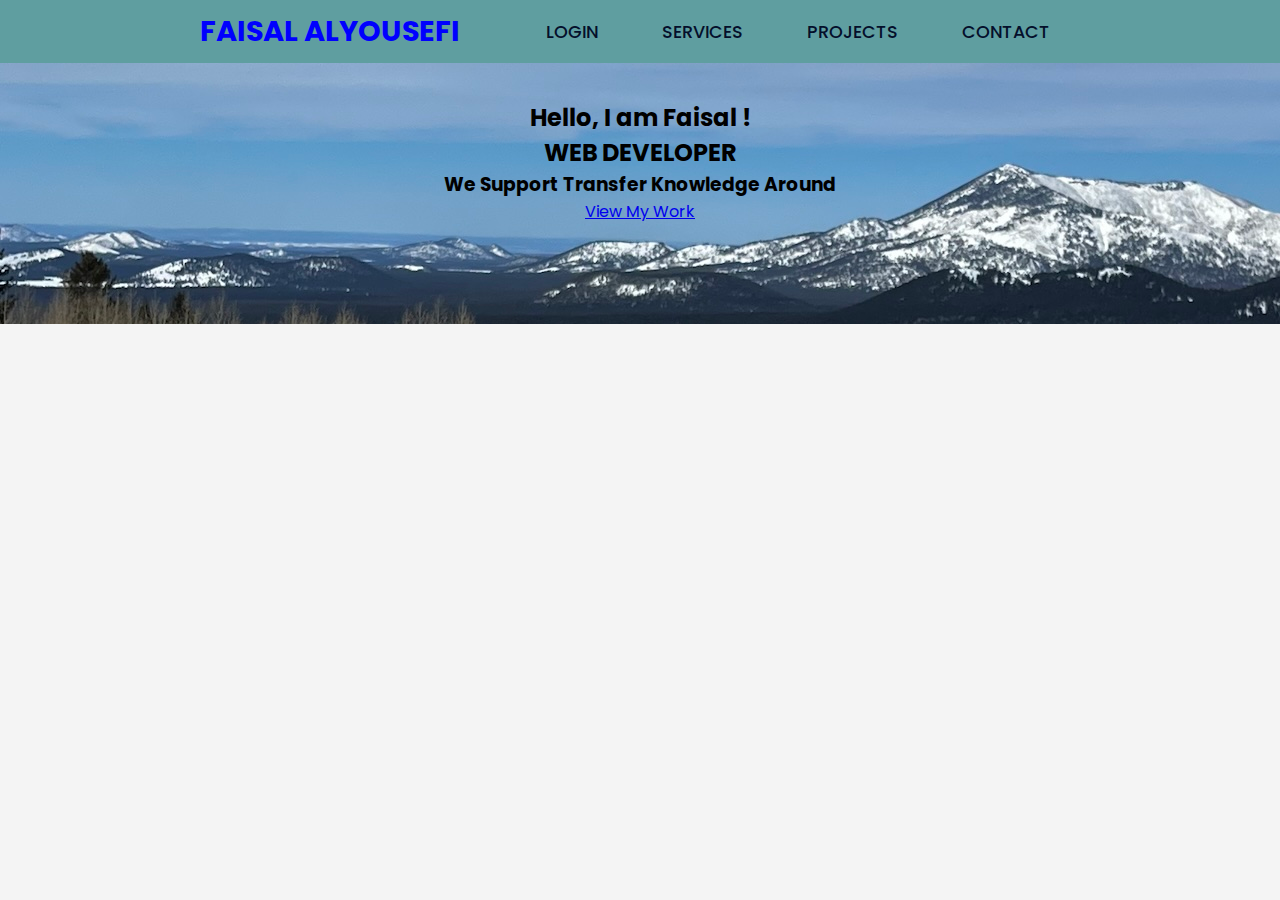
<file: index.html>
<!DOCTYPE html>
<html lang="en">
<head>
    <meta charset="UTF-8">
    <meta name="viewport" content="width=device-width, initial-scale=1.0">
    <link rel="stylesheet" href="https://cdnjs.cloudflare.com/ajax/libs/font-awesome/6.5.1/css/all.min.css" integrity="sha512-DTOQO9RWCH3ppGqcWaEA1BIZOC6xxalwEsw9c2QQeAIftl+Vegovlnee1c9QX4TctnWMn13TZye+giMm8e2LwA==" crossorigin="anonymous" referrerpolicy="no-referrer" />
    <link rel="stylesheet" href="style.css">
    <title>Faisal Alyousefi</title>
</head>
<body>
    <header>
        <a href="#" class="logo">Faisal Alyousefi</a>
        <nav class="navigation">
            <a href="login.html">Login</a>
            <a href="#services">Services</a>
            <a href="#projects">Projects</a>
            <a href="#contact">Contact</a>
        </nav>
    </header>
    
    <section class="main">
        <div>
            <h2>Hello, I am Faisal ! <br> WEB DEVELOPER</h2>
            <h3>We Support Transfer Knowledge Around</h3>
            <a href="#projects" class="main-btn"> View My Work</a>
            <div class="social-icons">
                <a href="#"><i class="fa-brands fa-github"></i></a>
                <a href="#"><i class="fa-brands fa-linkedin"></i></a>
                <a href="#"><i class="fa-brands fa-twitter"></i></a>
                <a href="#"><i class="fa-brands fa-youtube"></i></a>
            </div>
        </div>
    </section>
</body>




</html>
</file>
<file: style.css>
@import url('https://fonts.googleapis.com/css2?family=Poppins:wght@200&display=swap');
*{
    font-family: 'Poppins', sans-serif;
    margin: 0;
    padding: 0;
    box-sizing: border-box;
}

header{
    background-color: cadetblue;
    width: 100%;
    position: fixed;
    z-index: 999;
    display: flex;
    justify-content: space-between;
    align-items: center;
    padding: 10px 200px;
}

.logo{
    text-decoration: none;
    font-size: 1.8em;
    font-weight: 700;
    color: blue;
    text-transform: uppercase;
}

.navigation a{
    text-decoration: none;
    font-size: 1.1em;
    font-weight: 500;
    color: rgb(4, 15, 43);
    text-transform: uppercase; 
    padding: 30px;   
}

.navigation a:hover{
    color: blueviolet;
}

section{
    padding: 100px  200px;
    }
    
.main{
        /* width: 100; */
        /* Min-hight: 100vh; */
        align-items: center; 
        background-repeat: repeat-y;
        background-image: url("images/img.jpg");
}

body {
    font-family: Arial, sans-serif;
    background-color: #f4f4f4;
    text-align: center;
    margin: 0;
    padding: 0;
}

.login-container {
    max-width: 400px;
    margin: 100px auto;
    background-color: #fff;
    padding: 20px;
    border-radius: 8px;
    box-shadow: 0 0 10px rgba(0, 0, 0, 0.1);
}

.login-container h2 {
    color: #333;
}

.login-container label {
    display: block;
    margin: 10px 0 5px;
    color: #555;
}

.login-container input {
    width: 100%;
    padding: 8px;
    margin-bottom: 15px;
    box-sizing: border-box;
    border: 1px solid #ccc;
    border-radius: 4px;
}

.login-container button {
    background-color: #4caf50;
    color: #fff;
    padding: 10px;
    border: none;
    border-radius: 4px;
    cursor: pointer;
    font-size: 16px;
}

.login-container button:hover {
    background-color: #45a049;
}
</file>
